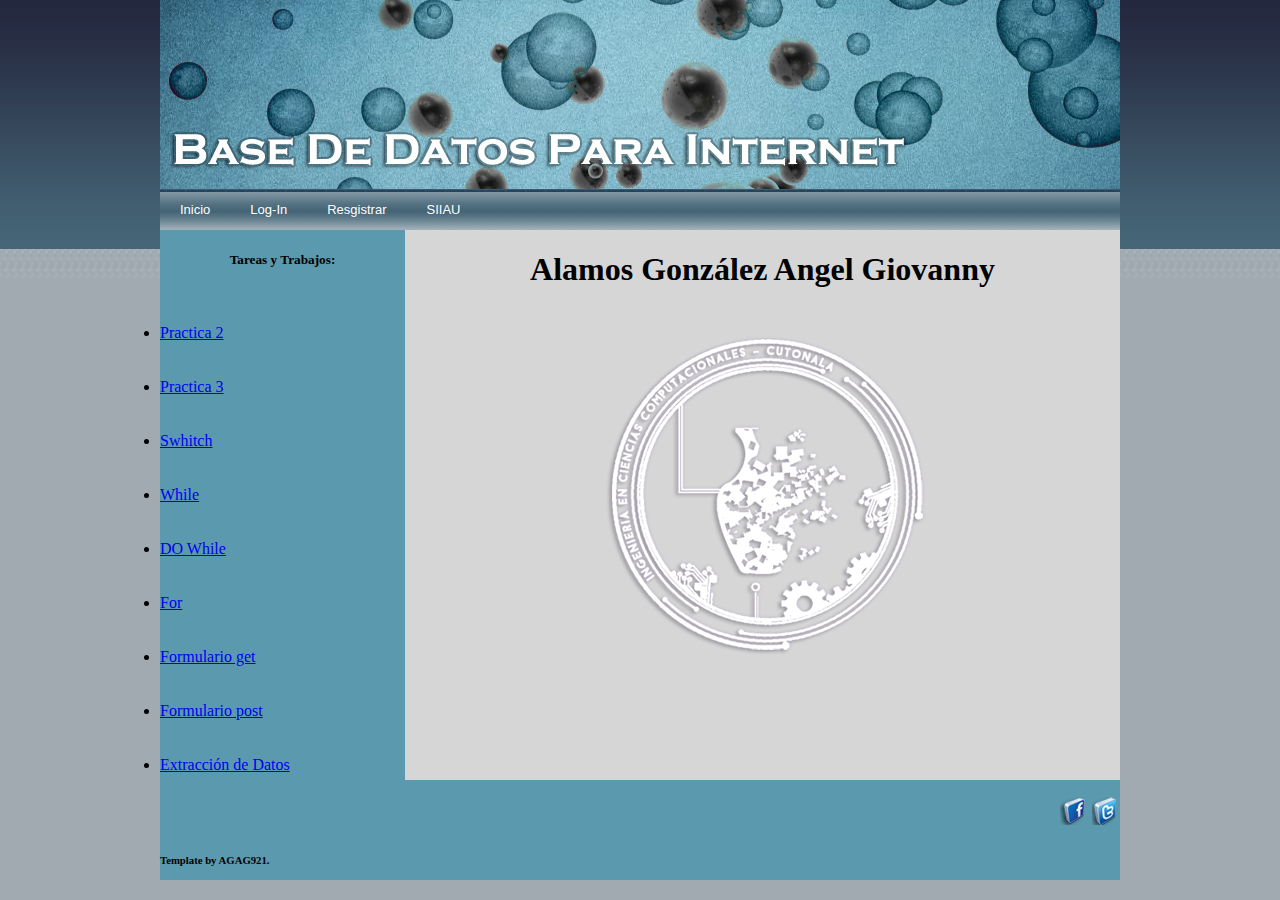
<file: bd inter/index.html>
<!DOCTYPE HTML>
<html>
<head>
<meta http-equiv="Content-Type" content="text/html; charset=utf-8">
<title>MusicArt</title>
<link href="CSS/STYLE_musicArt.css" rel="stylesheet" type="text/css">

<style type="text/css">
#apDiv1 {
	position:absolute;
	width:200px;
	height:115px;
	background-color:#000;
	layer-background-color:#000;
	border:1px none #000000;
	z-index:1;
	color: #FFF;
}
</style>
</head>

<body>
<div id="contenedor">

<div id="hider">
  <img src="imgheader2.jpg" width="960" height="189"></div>
<div id="nav">

<ul>

<li><a href="index.html">Inicio</a></li>
<li><a href="sesion.html">Log-In</a></li>
<li><a href="registrame.html">Resgistrar</a></li>
<li><a href="siiaup.php">SIIAU</a></li>

</ul>

</div>
<div id="articulo">
  <h1 align="center"><strong>Alamos González Angel Giovanny</strong></h1>
  <img src="lgitoicco.png">
</div>

<div id="aside">
<h5 align="center">Tareas y Trabajos:</h5></p>
<p/>
<br align="center"><li><a href="BD_Internet1.php">Practica 2</a></li></br>
<br align="center"><li><a href="pract3.php">Practica 3</a></li></br>
<br align="center"><li><a href="while.php">Swhitch</a></li></br>
<br align="center"><li><a href="pract5.php">While</a></li></br>
<br align="center"><li><a href="dowhile.php">DO While</a></li></br>
<br align="center"><li><a href="for.php">For</a></li></br>
<br align="center"><li><a href="formbasic.html">Formulario get</a></li></br>
<br align="center"><li><a href="formbasic2.html">Formulario post</a></li></br>
<br align="center"><li><a href="datos.php">Extracción de Datos</a></li></br>

</div>
<div id="piepag">
             <p align="right"><a href="https://www.facebook.com/YoOuTsiTOo"><img src="face.png"></a> 
              <a href="https://twitter.com/AGAG921"><img src="titt.png"></a></p>
  <h6>Template by AGAG921. </h6>     
  </div>

</div>

</body>
</html>
</file>
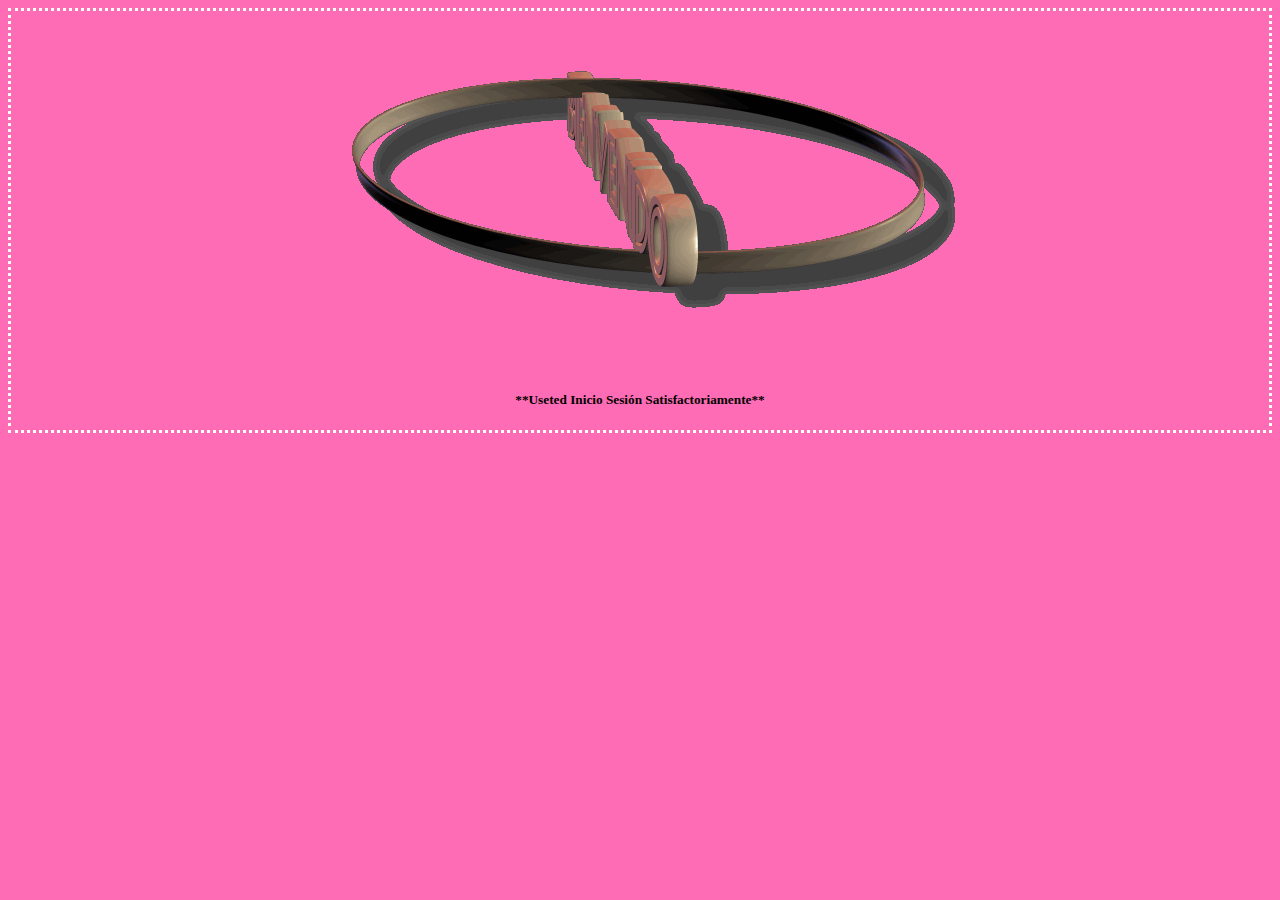
<file: bd inter/bienvenidos.html>
<!DOCTYPE HTML>
<html>
<head>
<meta http-equiv="Content-Type" content="text/html; charset=utf-8">
<title>Untitled Document</title>
</head>

<body bgcolor="#FF6CB6">
<div id="imagen" align="center" style="border:dotted #FFF">
<img src="bienve.gif">
<br/>
<br/>
<h5 align="center">**Useted Inicio Sesión Satisfactoriamente**</h5>
</div>
</body>
</html>
</file>
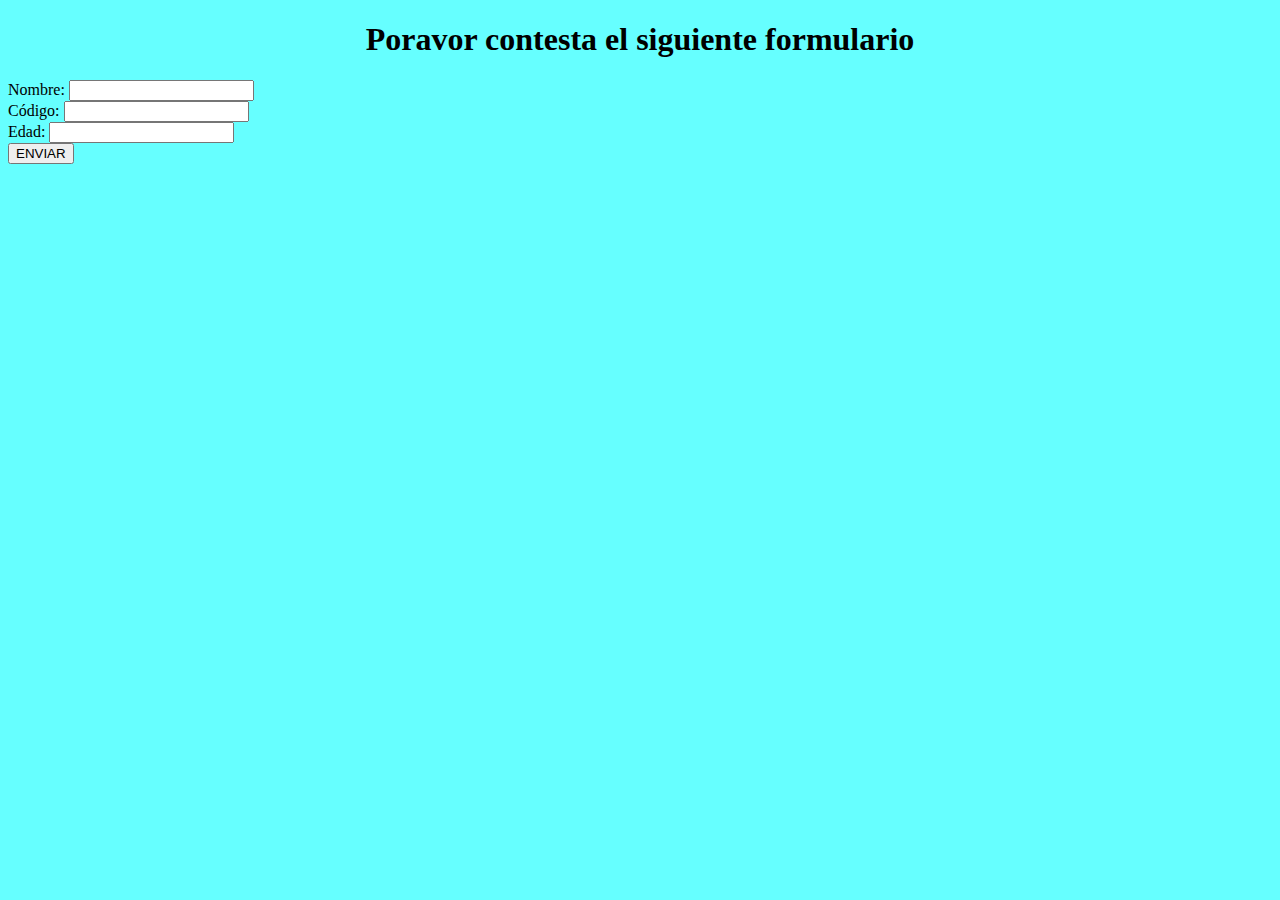
<file: bd inter/formbasic.html>
<!DOCTYPE html PUBLIC "-//W3C//DTD XHTML 1.0 Transitional//EN" "http://www.w3.org/TR/xhtml1/DTD/xhtml1-transitional.dtd">
<html xmlns="http://www.w3.org/1999/xhtml">
<head>
<meta http-equiv="Content-Type" content="text/html; charset=utf-8" />
<title>formbasic</title>
</head>
<body bgcolor="#66FFFF">
<div id="formulario">
<h1 align="center">Poravor contesta el siguiente formulario</h1>

<form action="salida/recibe.php" method="get">

Nombre:
<input type="text" name="nombre" value=""/>
<br/>
Código:
<input type="text" name="cod" value=""/>
<br/>
Edad:
<input type="text" name="edad" value=""/>
<br/>

<input type="submit" name="enviar" value="ENVIAR"/>

</form>

</div>
</body>
</html>
</file>
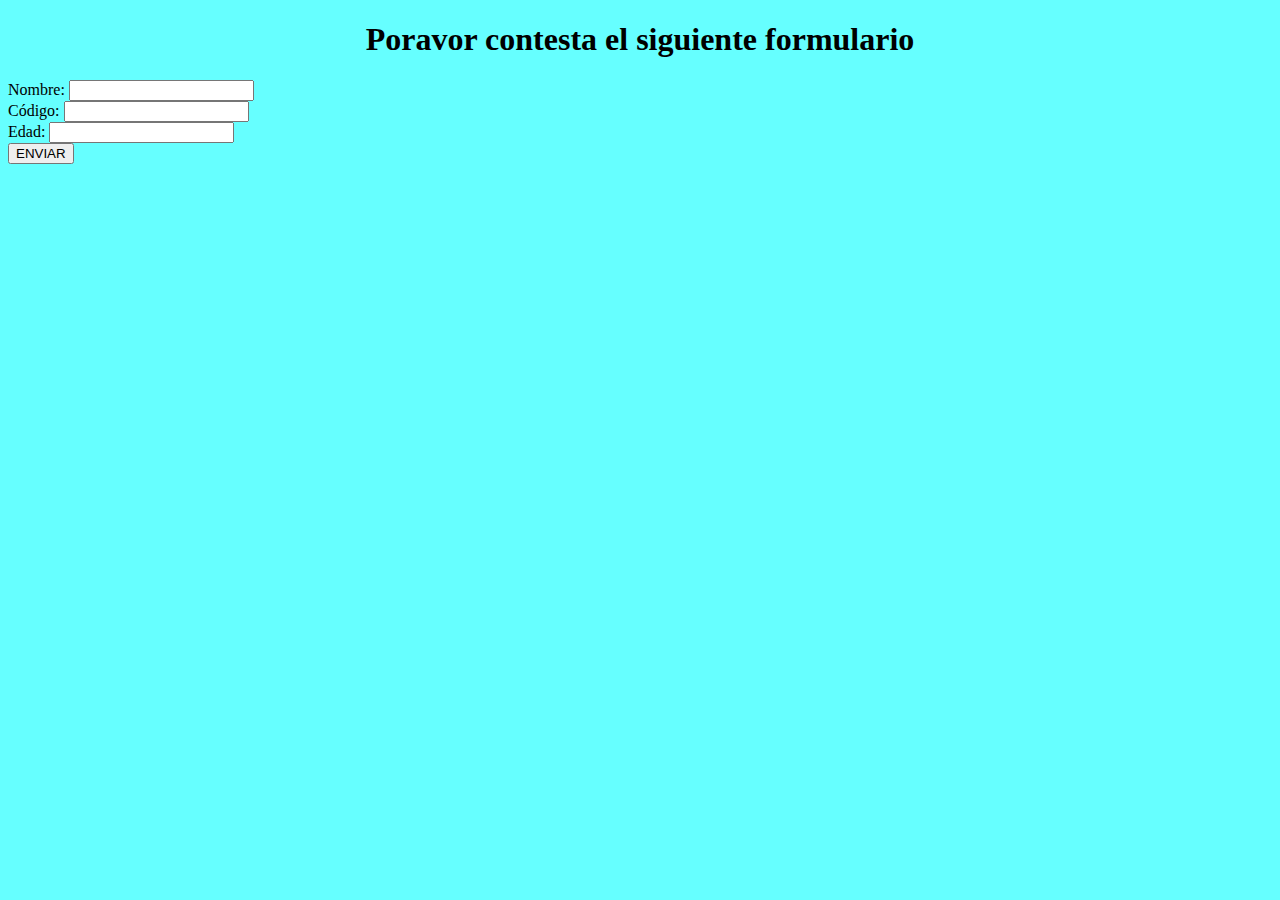
<file: bd inter/formbasic2.html>
<!DOCTYPE html PUBLIC "-//W3C//DTD XHTML 1.0 Transitional//EN" "http://www.w3.org/TR/xhtml1/DTD/xhtml1-transitional.dtd">
<html xmlns="http://www.w3.org/1999/xhtml">
<head>
<meta http-equiv="Content-Type" content="text/html; charset=utf-8" />
<title>formbasic</title>
</head>
<body bgcolor="#66FFFF">
<div id="formulario">
<h1 align="center">Poravor contesta el siguiente formulario</h1>

<form action="salida/recibe1.php" method="post">

Nombre:
<input type="text" name="nombre" value=""/>
<br/>
Código:
<input type="text" name="cod" value=""/>
<br/>
Edad:
<input type="text" name="edad" value=""/>
<br/>

<input type="submit" name="enviar" value="ENVIAR"/>

</form>

</div>
</body>
</html>
</file>
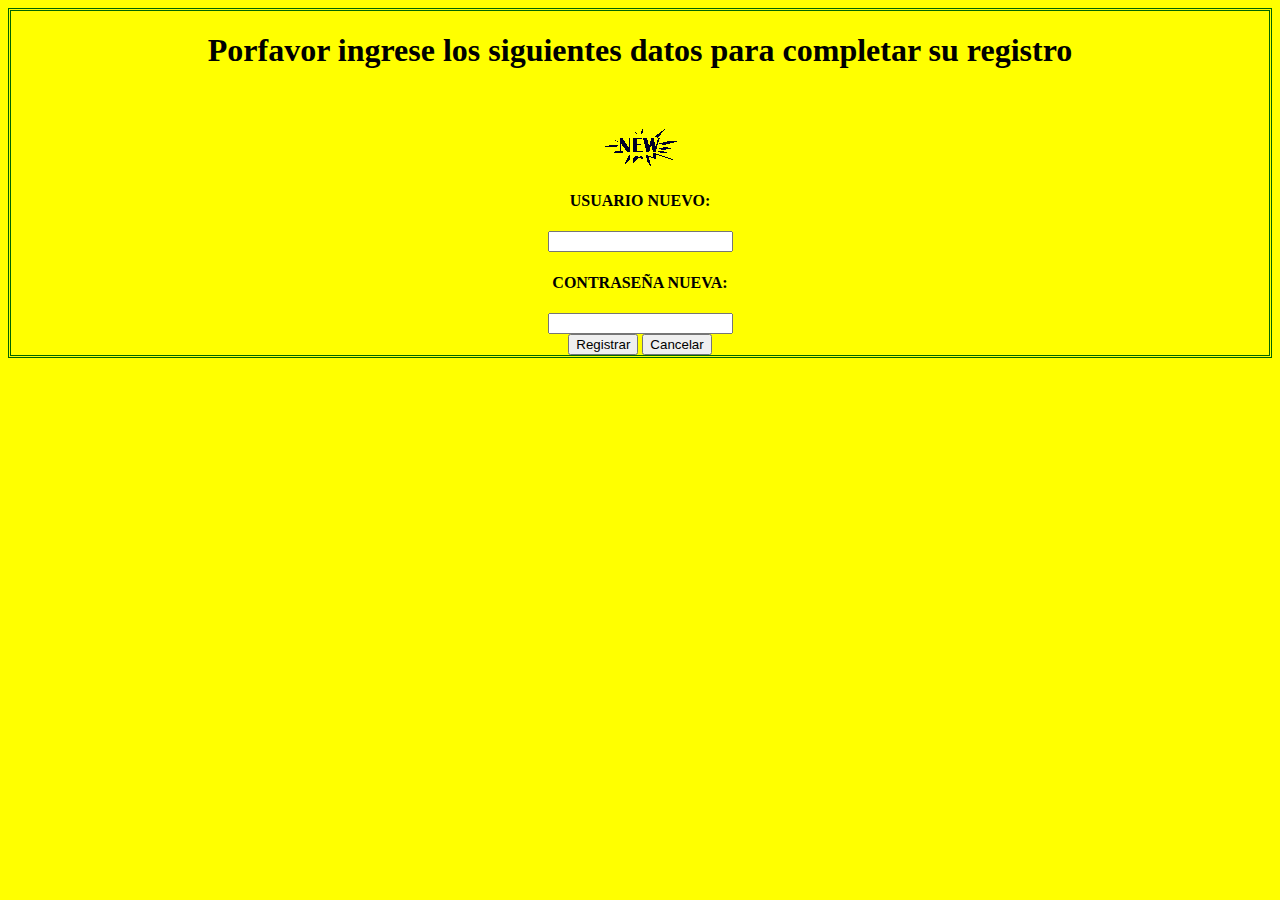
<file: bd inter/registrame.html>
<!DOCTYPE HTML>
<html>
<head>
<meta http-equiv="Content-Type" content="text/html; charset=utf-8">
<title>Untitled Document</title>
</head>

<body bgcolor="#FFFF00">
<div align="center" id="registro" style="border:double #060">
<h1 align="center">Porfavor ingrese los siguientes datos para completar su registro</h1>
<br/>
<br/>
<img src="nuevo.gif">
<h4 align="center">USUARIO NUEVO:</h4>
<input type="text" name="usern" value=""/>
<br/>
<h4 align="center">CONTRASEÑA NUEVA:</h4>
<input type="text" name="passn" value=""/>
<br/>

<input type="submit" name="rgistrar" value="Registrar"/>
<input type="submit" name="cancel" value="Cancelar" onClick="window.location.href='index.html'"/>

</div>
</body>
</html>
</file>
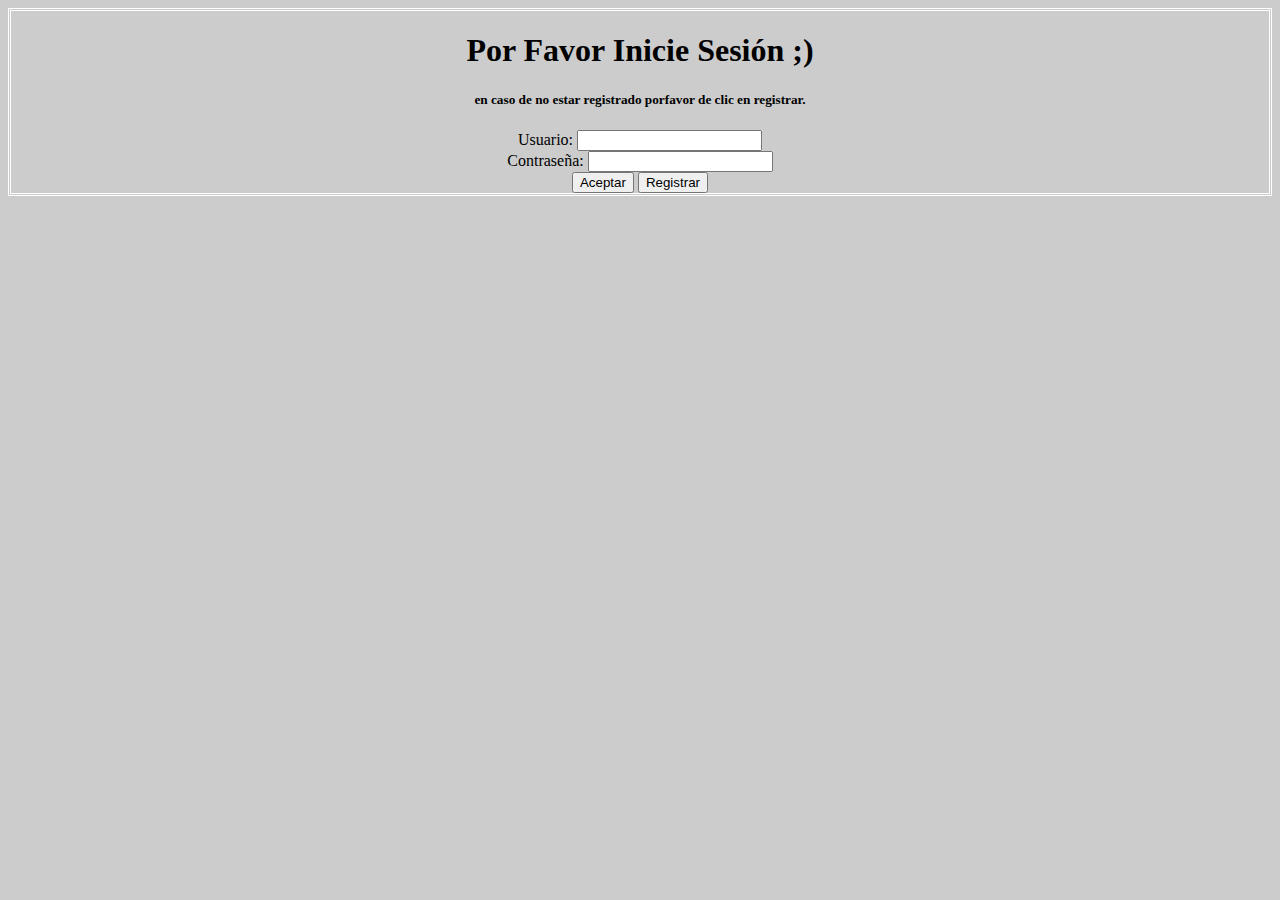
<file: bd inter/sesion.html>
<!DOCTYPE HTML>
<html>
<head>
<meta http-equiv="Content-Type" content="text/html; charset=utf-8">
<title>sesion</title>
</head>

<body bgcolor="#CCCCCC">
<div id="sesion" style="border:double #FFF">
<h1 align="center">Por Favor Inicie Sesión ;) </h1>
<h5 align="center">en caso de no estar registrado porfavor de clic en registrar.</h5>

<div align="center">
Usuario:
<input type="text" name="user" value=""/>
<br/>
Contraseña:
<input type="text" name="pass" value=""/>
<br/>
<input type="submit" name="enviar" value="Aceptar"/>
<input type="submit" name="rgistrar" value="Registrar" onClick="window.location.href='registrame.html'"/>
</div>
</div>
</body>
</html>
</file>
<file: bd inter/CSS/STYLE_musicArt.css>
body {
	margin-left: 0px;
	margin-top: 0px;
	margin-right: 0px;
	margin-bottom: 0px;
	background-image: url(../back_body.jpg);
	background-repeat: repeat-x;
	background-color: #A1AAB1;
}

#contenedor{
	height: auto;
	width: 960px;
	margin-right: auto;
	margin-left: auto;
	background-color: #FFF;
}
#hider{
	height: 190px;
	width: 960px;
	float: left;
	background-image: none;
}
#nav{
	float: left;
	height: 40px;
	width: 960px;
	background-color: #09F;
	background-image: url(../barra_nav.jpg);
	background-repeat: repeat-x;
}

#nav ul{
	list-style:none;
	margin:0px;
	padding:0px;
}
#nav ul li{
	margin::0px;
	}

#nav ul li a:hover{
	text-decoration: underline;
	color: #003;
}

#nav ul li a{
	display: block;
	color: #FFF;
	height: 40px;
	flat: left;
	width: auto;
	line-height: 40px;
	text-align: left;
	font-family: Arial, Helvetica, sans-serif;
	text-decoration: none;
	font-size: 13px;
	padding-right: 20px;
	padding-left: 20px;
	float: left;
	}

#articulo{
	float: right;
	height: 550px;
	width: 715px;
	background-color: #D6D6D6;
}
#aside{
	float: left;
	height: 550px;
	width: 245px;
	background-image: none;
	background-color: #5B99AE;
}
#piepag{
	float: left;
	height: 100px;
	width: 960px;
	background-color: #5B99AE;
}
</file>
